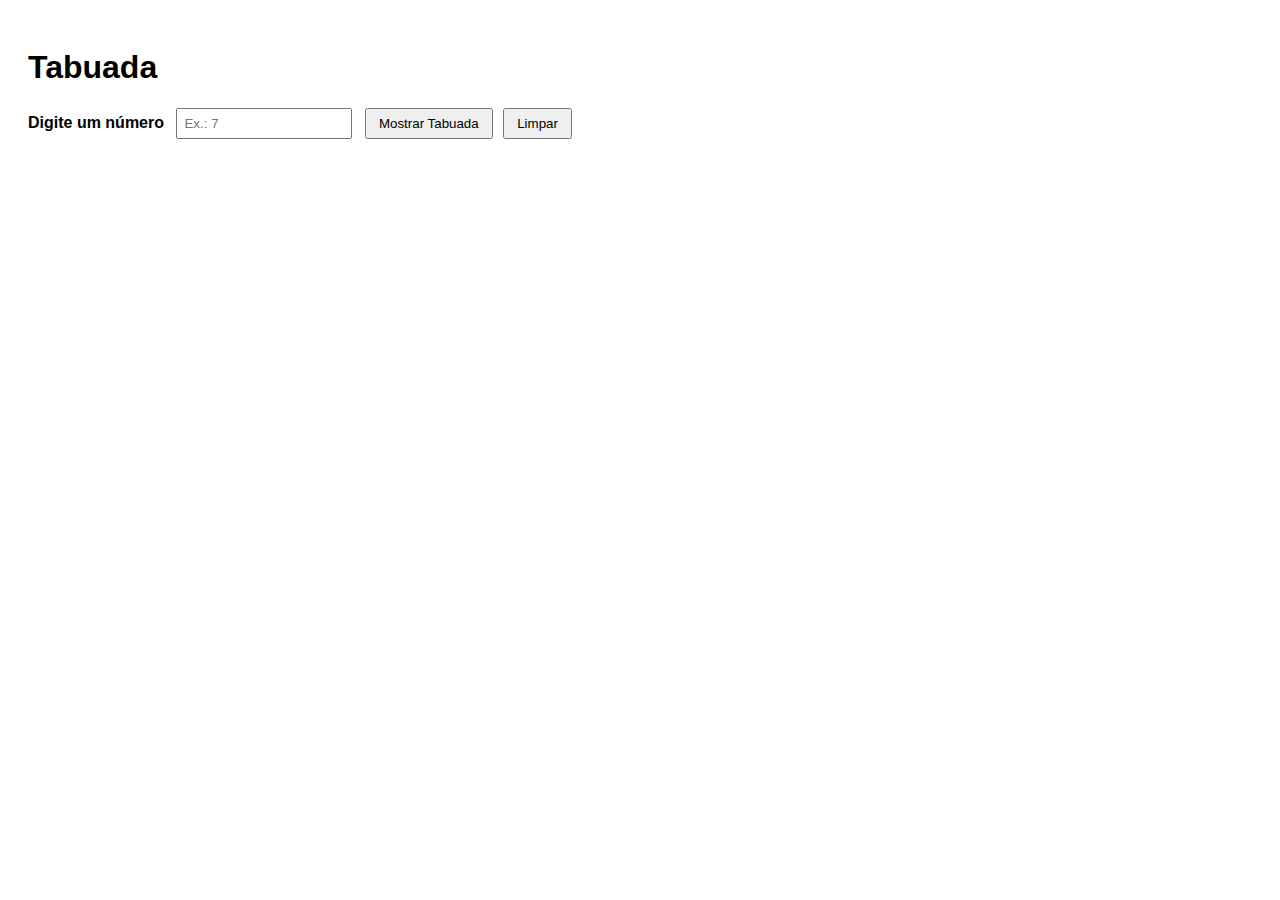
<file: Aula5/index.html>
<!DOCTYPE html>
<html lang="en">
  <head>
    <meta charset="UTF-8" />
    <meta name="viewport" content="width=device-width, initial-scale=1.0">
    <link rel="stylesheet" href="./style.css"/>
    <title>Tabuada</title>
  </head>
  <body>
    <div>
      <h1>Tabuada</h1>
      <label>Digite um número</label>
      <input type="number" id="num" step="any" placeholder="Ex.: 7"/>

      <button id="mostrarTabuada" type="button">Mostrar Tabuada</button>
      <button id="limpar" type="button">Limpar</button>

      <ul id="resultado"></ul>

      <script src="./script.js"></script>
    </div>
  </body>
</html>
</file>
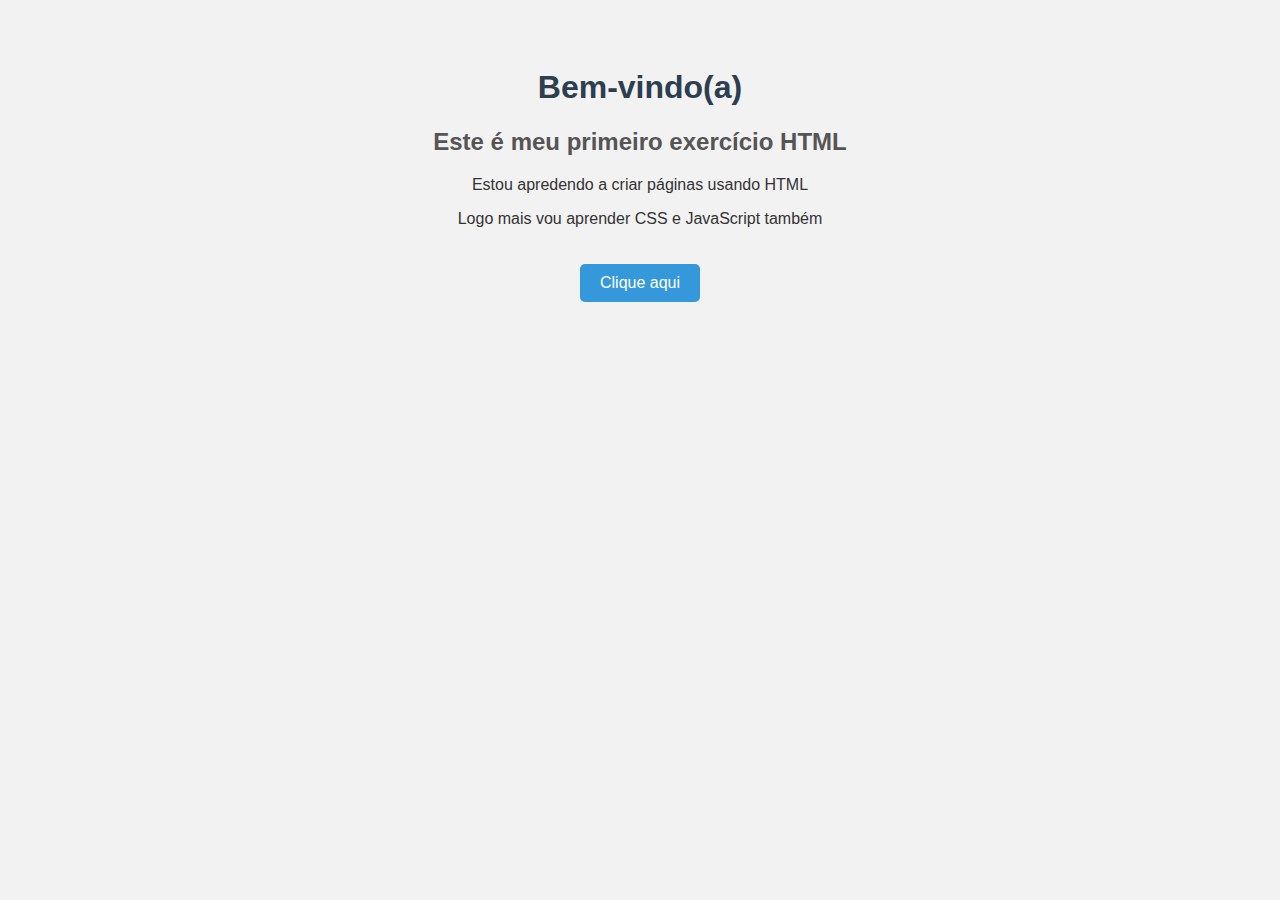
<file: Aula3/Atividade1/index.html>
<!DOCTYPE html>
<html lang="en">
<head>
    <meta charset="UTF-8">
    <meta name="viewport" content="width=device-width, initial-scale=1.0">
    <link link rel="stylesheet" href="./Atividade2.css">
    <title>Minha primeira página HTML</title>
</head>
<body>
    <h1>Bem-vindo(a)</h1>

    <h2>Este é meu primeiro exercício HTML</h2>

    <p>Estou apredendo a criar páginas usando HTML</p>
    <p id="mensagem">Logo mais vou aprender CSS e JavaScript também </p>

    <button onclick="mostrarMensagem()">Clique aqui</button>

    <script src="./Atividade3.js"></script>
</body>
</html>
</file>
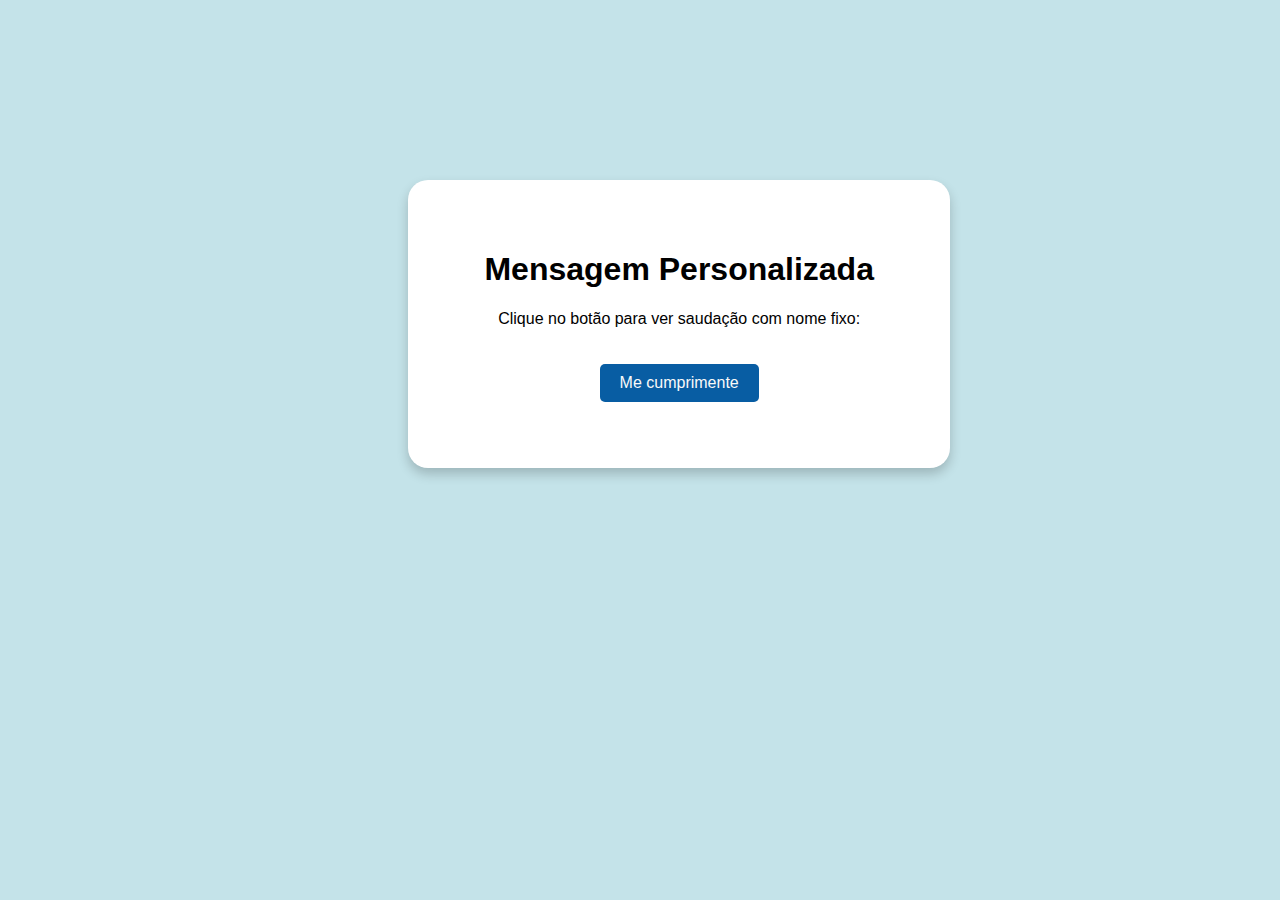
<file: Aula3/Atividade4/index.html>
<!DOCTYPE html>
<html lang="en">
<head>
    <meta charset="UTF-8">
    <meta name="viewport" content="width=device-width, initial-scale=1.0">
    <link rel="stylesheet" href="./style.css">
    <title>Mensagem com variável</title>
</head>
<body>

    <div>
        <h1>Mensagem Personalizada</h1>

    <p>Clique no botão para ver saudação com nome fixo: </p>
    <button onclick="mostrarSaudacao()">Me cumprimente</button>

    <p id="mensagem"></p>

    </div>
    

    

    <script src="./script.js"></script> 
</body>
</html>
</file>
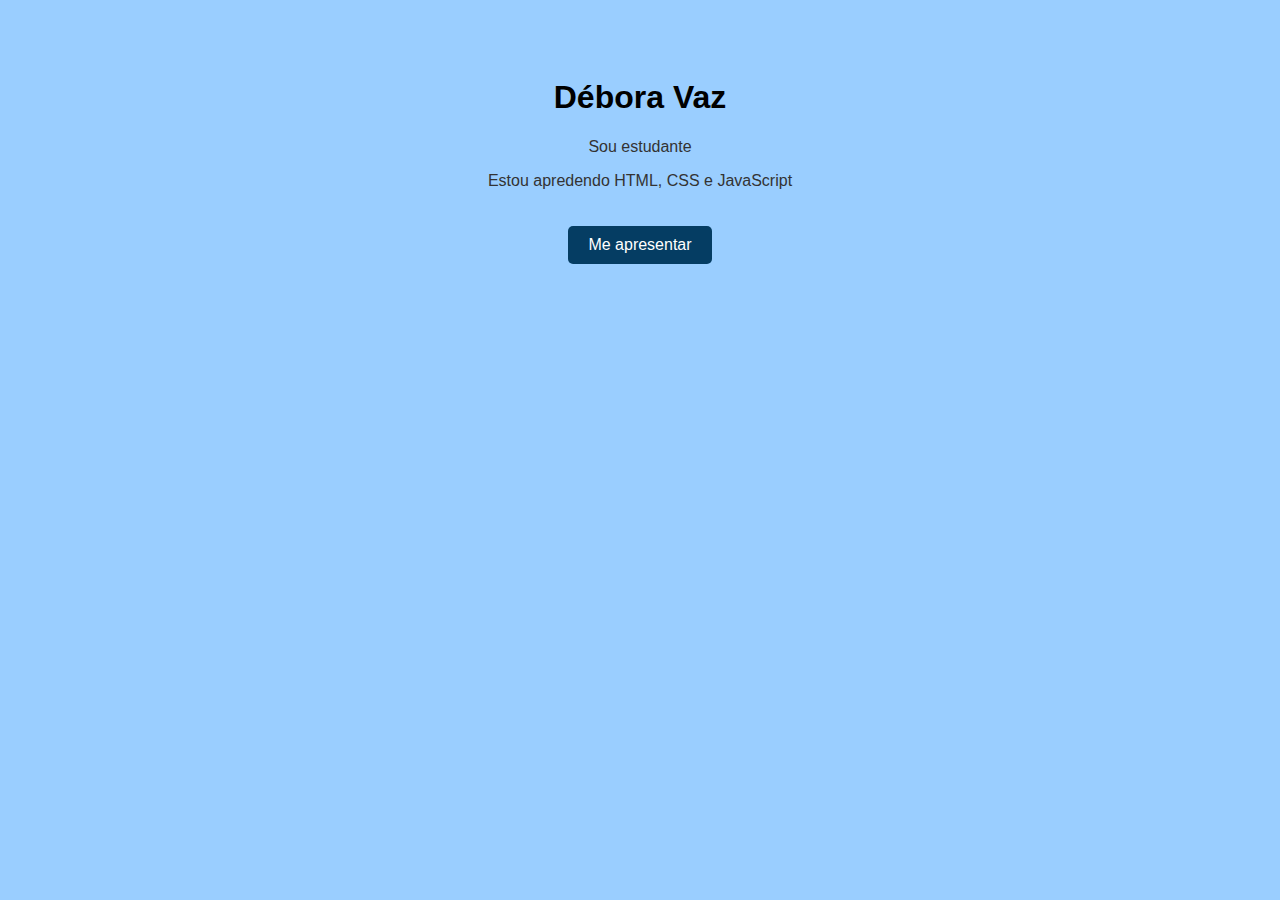
<file: Aula3/Atividade5/index.html>
<!DOCTYPE html>
<html lang="en">
<head>
    <meta charset="UTF-8">
    <meta name="viewport" content="width=device-width, initial-scale=1.0">
    <link rel="stylesheet" href="./style.css">
    <title>Minha primeiro site</title>
</head>
<body>
        <h1>Débora Vaz</h1>

        <p>Sou estudante</p>
        <p>Estou apredendo HTML, CSS e JavaScript</p>
        

        <button onclick="apresentar()">Me apresentar</button>
        
        <p id="mensagem"></p>

        <script src="script.js"></script>

</body>
</html>
</file>
<file: Aula5/style.css>
body {
    font-family: Arial, Helvetica, sans-serif;
    padding: 20px;
}

label {
    font-weight: bold;
    margin-right: 8px;
}

input {
    padding: 6px;
    width: 160px;
    margin-right: 8px;
}

button {
    padding:  6px 12px;
    margin-right: 6px;
    cursor: pointer;
}

#resultado {
    margin-top: 16px;
    line-height: 1.7;
}
</file>
<file: Aula3/Atividade1/Atividade2.css>
body {
    background-color: #f2f2f2;
    color: #333;
    font-family: Arial, Helvetica, sans-serif;
    text-align: center;
    padding: 40px;
}

h1 {
    color: #2c3e50;
}

h2 {
    color: #555;
}

button {
    background-color: #3498db;
    color: white;
    padding: 10px 20px;
    border: none;
    border-radius: 5px;
    font-size: 16px;
    cursor: pointer;
    margin-top: 20px;
}

button:hover{
    background-color: #2980bc;
}
</file>
<file: Aula3/Atividade4/style.css>
body {
    background-color: rgb(196, 227, 233);
    font-family: Arial, Helvetica, sans-serif;
    text-align: center;
}
h1 {
    color: #000;
}

div {
    background-color: #ffff;
    box-shadow: 0 6px 12px rgba(0, 0, 0, 0.2);
    padding: 50px;
    border-radius: 20px;
    width: 35%;
    margin-left: 400px;
    margin-top: 180px;

}

button {
    background-color: rgb(8, 93, 163);
    color: #f9f9f9;
    border-radius: 20px;
    border: none;
    padding: 10px 20px;
    font-size: 16px;
    border-radius: 5px;
    cursor: pointer;
    margin-top: 20px;
}
</file>
<file: Aula3/Atividade5/style.css>
body {
    font-family: Arial, Helvetica, sans-serif;
    background-color: #9aceff;
    color: #333;
    text-align: center;
    padding: 50px;
}

h1 {
    color: #000;

}

button {
    background-color: #053d63;
    color: white;
    border: none;
    padding: 10px 20px;
    font-size: 16px;
    border-radius: 5px;
    cursor: pointer;
    margin-top: 20px;
}

button:hover {
    background-color: #739dd3;
}

#mensagem {
    margin-top: 20px;
    font-weight: bold;
    color: #2980b9;
}
</file>
